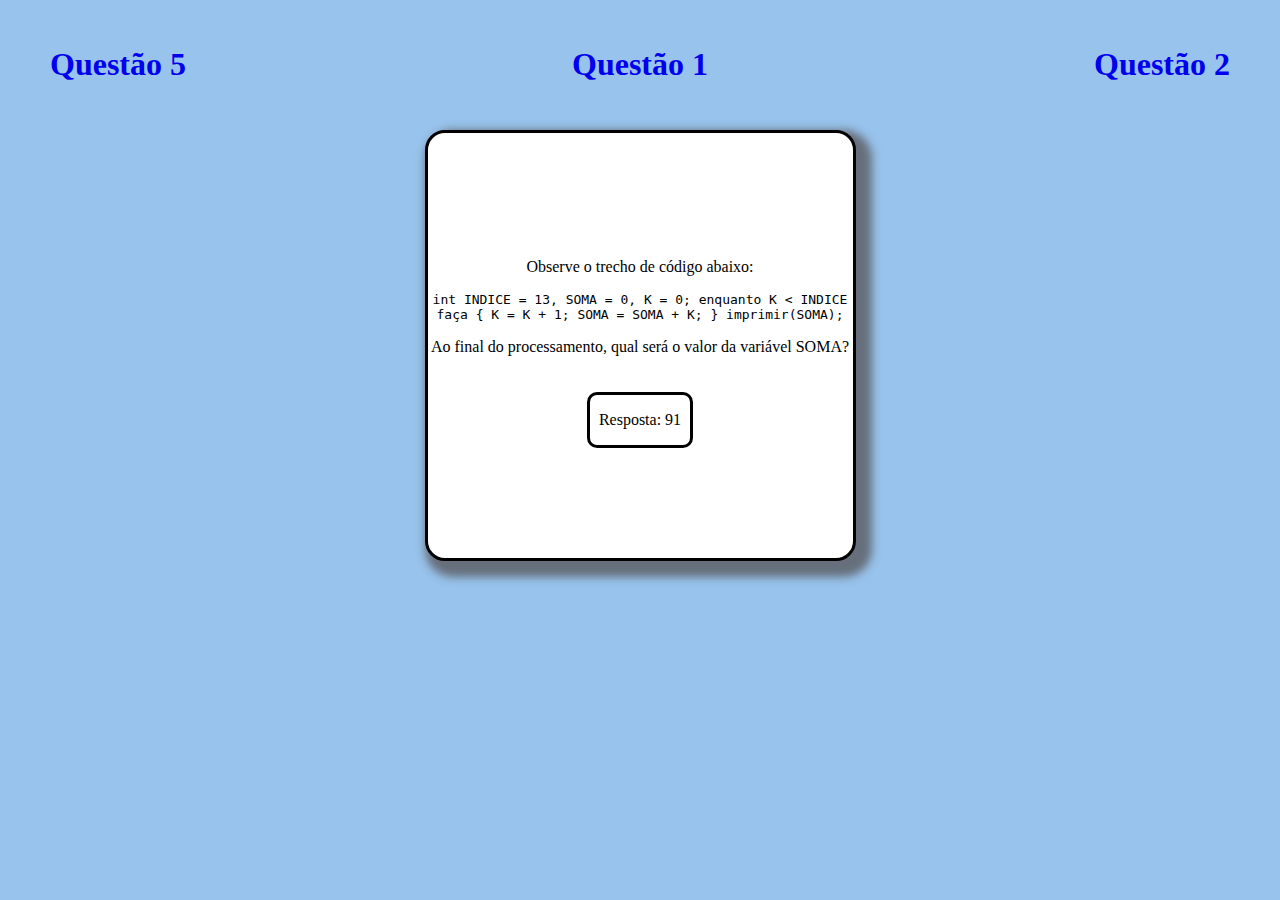
<file: index.html>
<!DOCTYPE html>
<html lang="pt-br">
<head>
    <meta charset="UTF-8">
    <meta http-equiv="X-UA-Compatible" content="IE=edge">
    <meta name="viewport" content="width=device-width, initial-scale=1.0">
    <title>Desafio Gupy</title>
    <link href="style.css" rel="stylesheet">
</head>
<body >
    
    <div id="questao">

        <div class="links">
        <a href="./quest2.html"><h1>Questão 2</h1></a>
        <a href="./index.html"><h1>Questão 1</h1></a>
        <a href="./quest2.html"><h1>Questão 5</h1></a>
        </div>

        <div class="container">
        <div class="cartao">
        <p>Observe o trecho de código abaixo:</p>
        <code>int INDICE = 13, SOMA = 0, K = 0;

            enquanto K < INDICE faça
        
         {
        
            K = K + 1;
        
            SOMA = SOMA + K;
        
         }
        
            imprimir(SOMA);</code>
        <p>Ao final do processamento, qual será o valor da variável SOMA?</p>
        <div class="resposta">
        <p>Resposta: <span id="calculo"></span></p>
    </div>
    </div>
    </div>
    </div>

    
    <script  src="./scripts/primeira_q.js"></script>
</body>
</html>
</file>
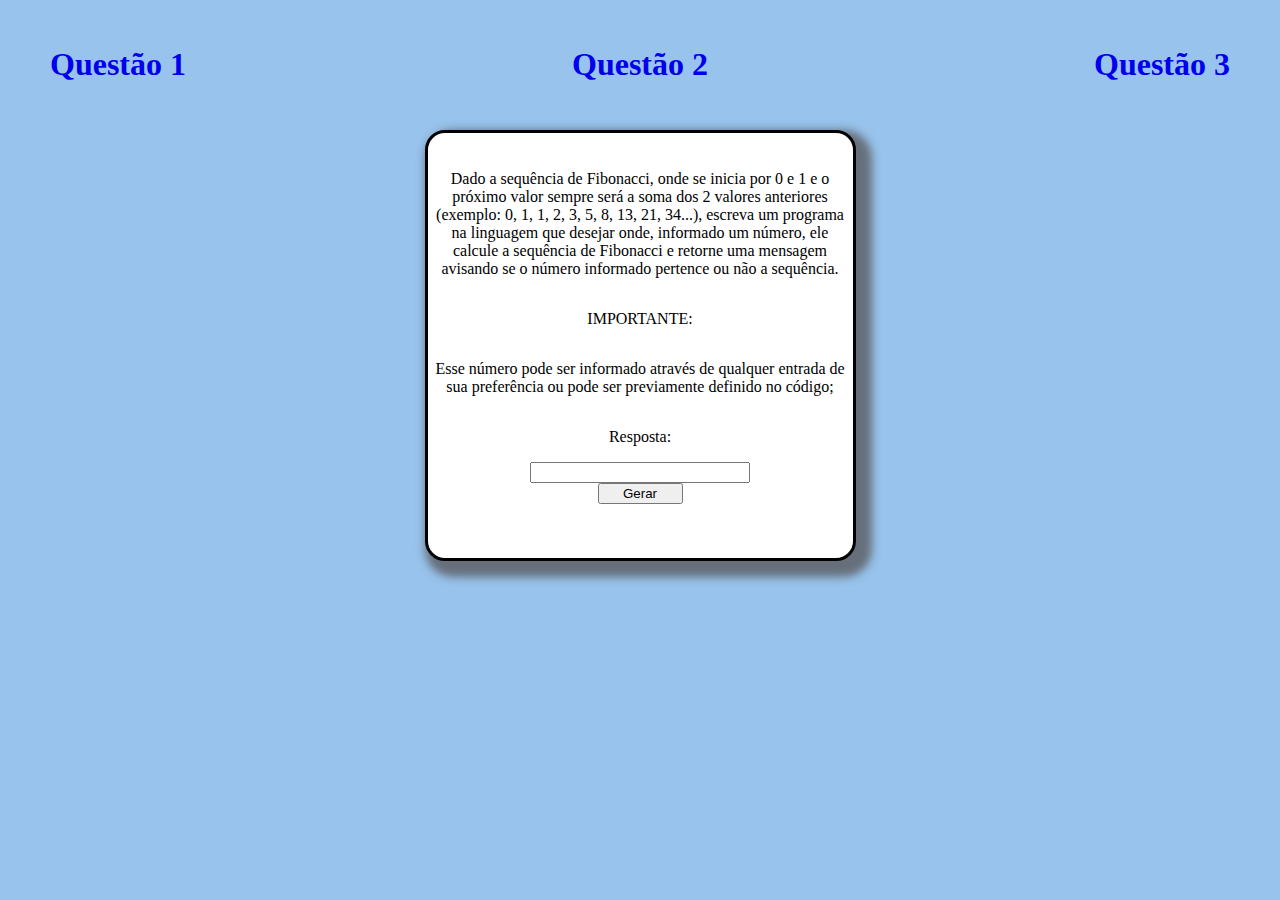
<file: quest2.html>
<!DOCTYPE html>
<html lang="pt-br">
<head>
    <meta charset="UTF-8">
    <meta http-equiv="X-UA-Compatible" content="IE=edge">
    <meta name="viewport" content="width=device-width, initial-scale=1.0">
    <title>Desafio Gupy</title>
    <link href="style.css" rel="stylesheet">
</head>
<body >
    
    <div id="questao">
        <div class="links">
            <a href="./quest3.html"><h1>Questão 3</h1></a>
            <a href="./quest2.html"><h1>Questão 2</h1></a>
            <a href="./index.html"><h1>Questão 1</h1></a>
            </div>
        <div class="container">
        <div class="cartao">
            <p>Dado a sequência de Fibonacci, onde se inicia por 0 e 1 e o próximo valor sempre será a soma dos 2 valores anteriores (exemplo: 0, 1, 1, 2, 3, 5, 8, 13, 21, 34...), escreva um programa na linguagem que desejar onde, informado um número, ele calcule a sequência de Fibonacci e retorne uma mensagem avisando se o número informado pertence ou não a sequência.</p>
    
            <p>IMPORTANTE:</p>
    
            <p>Esse número pode ser informado através de qualquer entrada de sua preferência ou pode ser previamente definido no código;</p>
    
            <p>Resposta:</p>
            <input id="numero_fib" type="number" >
            <button  onclick="fib()">Gerar</button>
            <p><span id="resultado_fib"></span></p>
    </div>
    </div>
    </div>

    
    <script src="./scripts/segunda_q.js"></script>
</body>
</html>
</file>
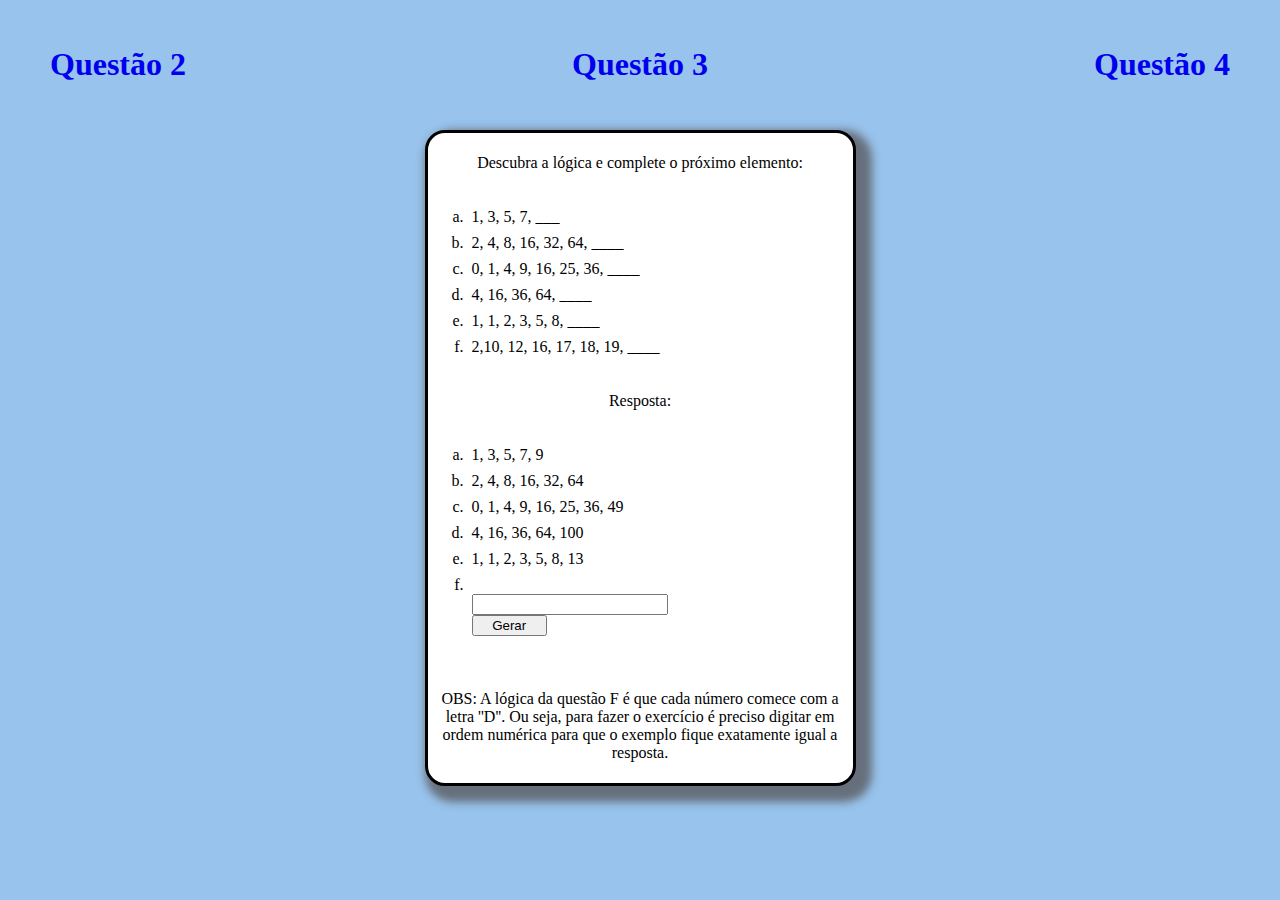
<file: quest3.html>
<!DOCTYPE html>
<html lang="pt-br">
<head>
    <meta charset="UTF-8">
    <meta http-equiv="X-UA-Compatible" content="IE=edge">
    <meta name="viewport" content="width=device-width, initial-scale=1.0">
    <title>Desafio Gupy</title>
    <link href="style.css" rel="stylesheet">
</head>
<body onload="geral()" >
    
    <div id="questao">
        <div class="links">
            <a href="./quest4.html"><h1>Questão 4</h1></a>
            <a href="./quest3.html"><h1>Questão 3</h1></a>
            <a href="./quest2.html"><h1>Questão 2</h1></a>
            </div>
        <div class="container cont">
        <div class="cartao">
            <p>Descubra a lógica e complete o próximo elemento:</p>
            
            <ol>
                <li>1, 3, 5, 7, ___</li>
                <li>2, 4, 8, 16, 32, 64, ____</li>
                <li>0, 1, 4, 9, 16, 25, 36, ____</li>
                <li>4, 16, 36, 64, ____</li>
                <li>1, 1, 2, 3, 5, 8, ____</li>
                <li>2,10, 12, 16, 17, 18, 19, ____</li>

            </ol>
    
            <p>Resposta:</p>
            
            <ol>
                <li id="qA"></li>
                <li id="qB"></li>
                <li id="qC"></li>
                <li id="qD"></li>
                <li id="qE"></li>
                <li>
                    <span id="num"></span>
                    <br>
                    <input id="palavra" type="text">
                    <button onclick="f()">Gerar</button>
                    <br>
                    <span id="qF"></span>
                   
                </li>
            </ol>
            <p>OBS: A lógica da questão F é que cada número comece com a letra ''D''. Ou seja, para fazer o exercício é preciso digitar em ordem numérica para que o exemplo fique exatamente igual a resposta.</p>    
    </div>
    </div>
    </div>

    
    <script src="./scripts/terceira_q.js"></script>
</body>
</html>
</file>
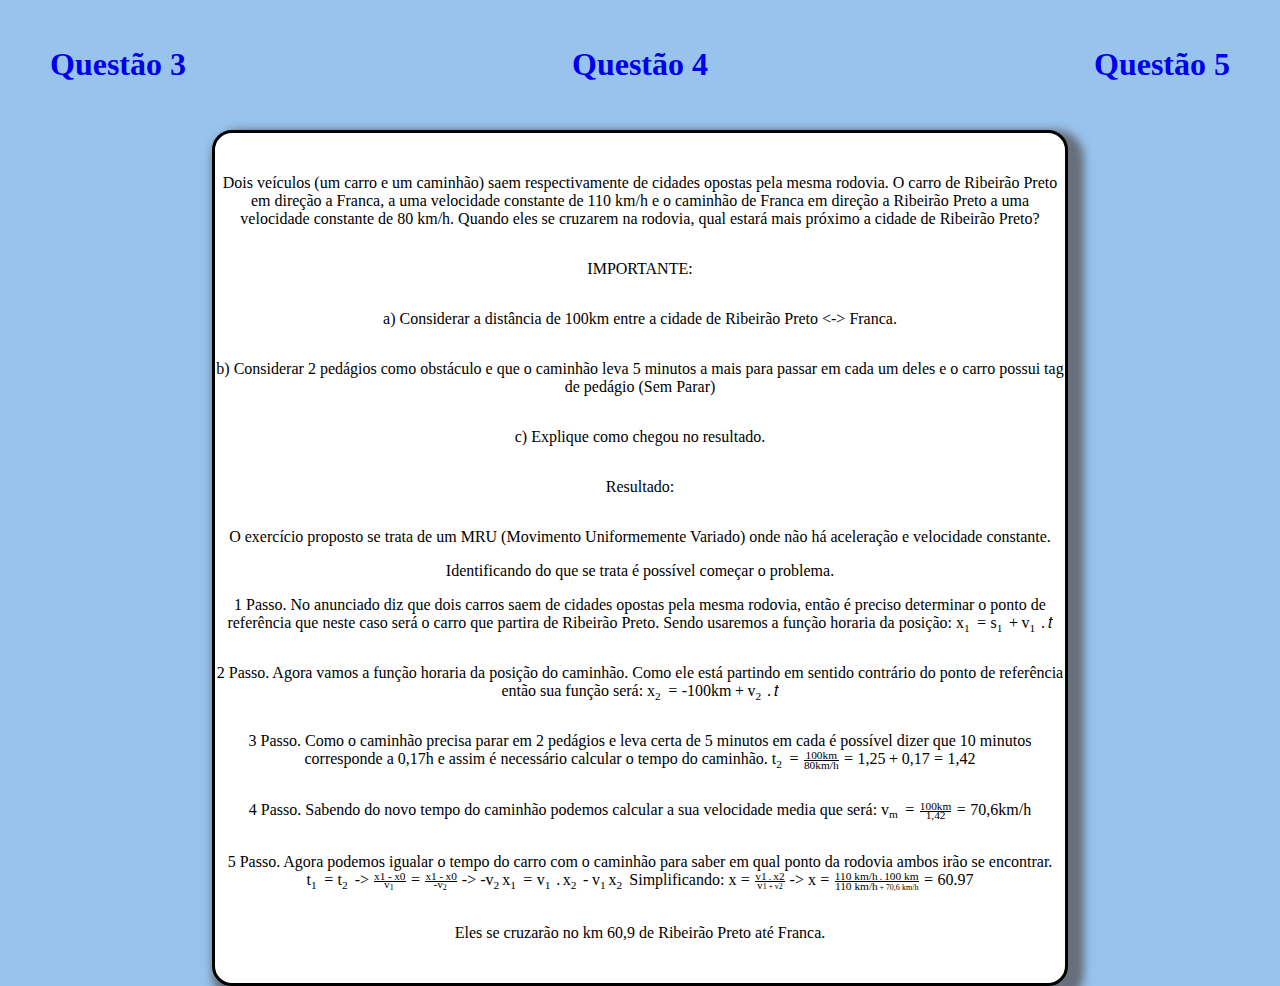
<file: quest4.html>
<!DOCTYPE html>
<html lang="pt-br">
<head>
    <meta charset="UTF-8">
    <meta http-equiv="X-UA-Compatible" content="IE=edge">
    <meta name="viewport" content="width=device-width, initial-scale=1.0">
    <title>Desafio Gupy</title>
    <link href="style.css" rel="stylesheet">
</head>
<body>
    
    <div id="questao">
        <div class="links">
            <a href="./quest5.html"><h1>Questão 5</h1></a>
            <a href="./quest4.html"><h1>Questão 4</h1></a>
            <a href="./quest3.html"><h1>Questão 3</h1></a>
         </div>
        <div class="container contq4">
        <div class="cartao">
            <p>Dois veículos (um carro e um caminhão) saem respectivamente de cidades opostas pela mesma rodovia. O carro de Ribeirão Preto em direção a Franca, a uma velocidade constante de 110 km/h e o caminhão de Franca em direção a Ribeirão Preto a uma velocidade constante de 80 km/h. Quando eles se cruzarem na rodovia, qual estará mais próximo a cidade de Ribeirão Preto?</p>
    
            <p>IMPORTANTE:</p>
            
            <p>a) Considerar a distância de 100km entre a cidade de Ribeirão Preto <-> Franca.</p>    
            <p>b) Considerar 2 pedágios como obstáculo e que o caminhão leva 5 minutos a mais para passar em cada um deles e o carro possui tag de pedágio (Sem Parar)</p>
            <p>c) Explique como chegou no resultado.</p>

            <p>Resultado:</p>
            
            <p>O exercício proposto se trata de um MRU (Movimento Uniformemente Variado) onde não há aceleração e velocidade constante.</p> Identificando do que se trata é possível começar o problema. 
               <p> 1 Passo. No anunciado diz que dois carros saem de cidades opostas pela mesma rodovia, então é preciso determinar o ponto de referência que neste caso será o carro que partira de Ribeirão Preto. Sendo usaremos a função horaria da posição: 
                <math>
                    <msub>
                        <mn>x</mn>
                        <mn>1</mn>
                    </msub>
                    <mo>=</mo>
                    <msub>
                        <mn>s</mn>
                        <mn>1</mn>
                    </msub>
                    <mo>+</mo>
                    <msub>
                        <mn>v</mn>
                        <mn>1</mn>
                    </msub>
                    <mo>.</mo>
                    <mi>t</mi>
                </math>
            </p>

            <p>2 Passo. Agora vamos a função horaria da posição do caminhão. Como ele está partindo em sentido contrário do ponto de referência então sua função será:   
                <math>
                <msub>
                    <mn>x</mn>
                    <mn>2</mn>
                </msub>
                <mo>=</mo>
                <mn>-100km</mn>
                <mo>+</mo>
                <msub>
                    <mn>v</mn>
                    <mn>2</mn>
                </msub>
                <mo>.</mo>
                <mi>t</mi>
            </math> 
            </p>

            <p>3 Passo. Como o caminhão precisa parar em 2 pedágios e leva certa de 5 minutos em cada é possível dizer que 10 minutos corresponde a 0,17h e assim é necessário calcular o tempo do caminhão. 
                <math>
                    <msub>
                        <mn>t</mn>
                        <mn>2</mn>
                    </msub>
                    <mo>=</mo>
                    <mfrac>
                        <mrow>
                              <mn> 100km</mn>
                        </mrow>
                        <mn>80km/h</mn>
                  </mfrac>
                  <mo>=</mo>
                  <mn>1,25</mn>
                  <mo>+</mo>
                  <mn>0,17</mn>
                  <mo>=</mo>
                  <mn>1,42</mn>
                </math>
            </p>

            <p>4 Passo. Sabendo do novo tempo do caminhão podemos calcular a sua velocidade media que será:
                <math>
                    <msub>
                        <mn>v</mn>
                        <mn>m</mn>
                    </msub>
                    <mo>=</mo>
                    <mfrac>
                        <mrow>
                              <mn> 100km</mn>
                        </mrow>
                        <mn>1,42</mn>
                  </mfrac>
                  <mo>=</mo>
                  <mn>70,6km/h</mn>
                </math>
            </p>

            <p>
                5 Passo. Agora podemos igualar o tempo do carro com o caminhão para saber em qual ponto da rodovia ambos irão se encontrar.
                <math>
                    <msub>
                        <mn>t</mn>
                        <mn>1</mn>
                    </msub>
                    <mo>=</mo>
                    <msub>
                        <mn>t</mn>
                        <mn>2</mn>
                    </msub>
                </math> ->
                <math>
                    <mfrac>
                        <mrow>
                            <mn>x</mn>
                            <mn>1</mn>
                            <mo>-</mo>
                            <mn>x</mn>
                            <mn>0</mn>
                        </mrow>
                        <msub>
                            <mn>v</mn>
                            <mn>1</mn>
                         </msub>
                  </mfrac>
                  <mo>=</mo>
                  <mfrac>
                    <mrow>
                        <mrow>
                            <mn>x</mn>
                            <mn>1</mn>
                            <mo>-</mo>
                            <mn>x</mn>
                            <mn>0</mn>
                        </mrow>
                    </mrow>
                    <msub>
                        <mn>-v</mn>
                        <mn>2</mn>
                     </msub>
              </mfrac>
                </math> ->
                <math>
                    <msub>
                        <mn>-v</mn>
                        <mn>2</mn>
                    </msub>
                    <msub>
                        <mn>x</mn>
                        <mn>1</mn>
                    </msub>
                    <mo>=</mo>
                    <msub>
                        <mn>v</mn>
                        <mn>1</mn>
                    </msub>
                    <mo>.</mo>
                    <msub>
                        <mn>x</mn>
                        <mn>2</mn>
                    </msub>
                    <mo>-</mo>
                    <msub>
                        <mn>v</mn>
                        <mn>1</mn>
                    </msub>
                    <msub>
                        <mn>x</mn>
                        <mn>2</mn>
                    </msub>
                </math>

                Simplificando:
                <math>
                    <mn>x</mn>
                    <mo>=</mo>
                    <mfrac>
                        <mrow>
                            <mn>v</mn>
                            <mn>1</mn>
                            <mo>.</mo>
                            <mn>x</mn>
                            <mn>2</mn>
                        </mrow>
                        <msub>
                            <mn>v</mn>
                            <mn>1</mn>
                            <mo>+</mo>
                            <mn>v</mn>
                            <mn>2</mn>
                         </msub>
                  </mfrac>
                </math> ->
                <math>
                    <mn>x</mn>
                    <mo>=</mo>
                    <mfrac>
                        <mrow>
                            <mn>110 km/h</mn>
                            <mo>.</mo>
                            <mn>100 km</mn>
                        </mrow>
                        <msub>
                            <mn>110 km/h</mn>
                            <mo>+</mo>
                            <mn>70,6 km/h</mn>
                         </msub>
                    </mfrac>
                    <mo>=</mo>
                    <mn id="resp"></mn>
                </math>
            </p>

            <p>Eles se cruzarão no km 60,9 de Ribeirão Preto até Franca.</p>
    </div>
    </div>
    </div>

    
    <script src="./scripts/quarta_q.js"></script>
</body>
</html>
</file>
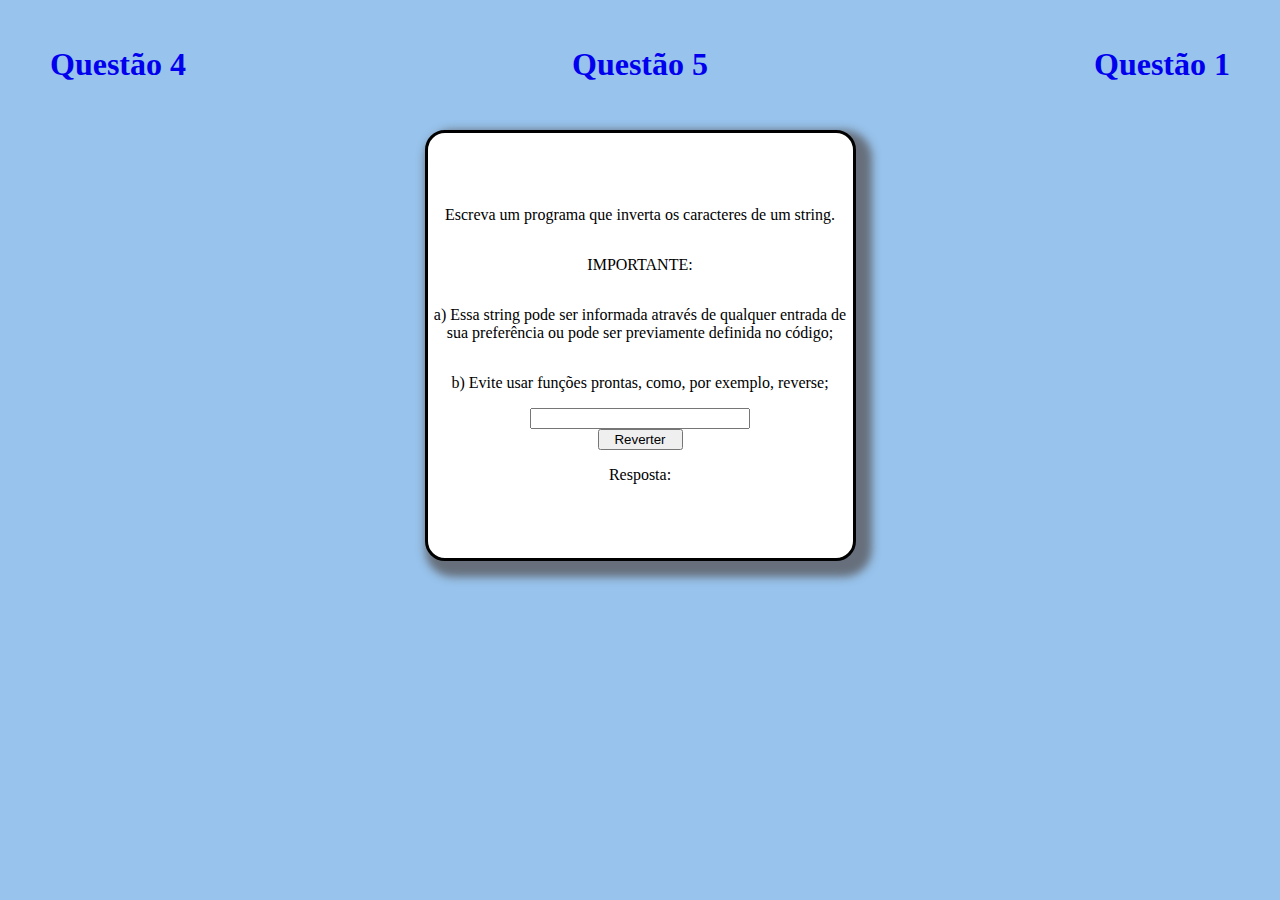
<file: quest5.html>
<!DOCTYPE html>
<html lang="pt-br">
<head>
    <meta charset="UTF-8">
    <meta http-equiv="X-UA-Compatible" content="IE=edge">
    <meta name="viewport" content="width=device-width, initial-scale=1.0">
    <title>Desafio Gupy</title>
    <link href="style.css" rel="stylesheet">
</head>
<body >
    
    <div id="questao1">
        <div class="links">
            <a href="./index.html"><h1>Questão 1</h1></a>
            <a href="./quest5.html"><h1>Questão 5</h1></a>
            <a href="./quest4.html"><h1>Questão 4</h1></a>
         </div>
        <div class="container">
        <div class="cartao">
        <p>Escreva um programa que inverta os caracteres de um string.</p>
        
        <p>IMPORTANTE:</p>

        <p>a) Essa string pode ser informada através de qualquer entrada de sua preferência ou pode ser previamente definida no código;</p>
        <p>b) Evite usar funções prontas, como, por exemplo, reverse;</p>

        <input id="palavra" type="text">
        <button onclick="reverter()">Reverter</button>
        <p>Resposta: <span id="rest"></span></p>
    </div>
    </div>
    </div>

    
    <script src="./scripts/quinta_q.js"></script>
</body>
</html>
</file>
<file: style.css>
html, body{
    margin: 0;
    padding: 0;
    background-color: hsl(209, 69%, 76%);;
}




.container{
    display: flex;
    justify-content: center;
    align-items: center;
    border: 3px solid;
    width: 425px;
    height: 425px;
    margin: 0 auto;
    border-radius: 20px;
    box-shadow: 8px 8px 8px 8px rgba(82, 76, 76, 0.705);
    background-color: white;
    
    
}
  
.cont{
    height: 650px;
}

.contq4{
    height: 850px;
    width: 850px;
}
.cartao{
    text-align: center;
    display: flex;
    flex-direction: column;
    
    
    
}

.resposta{
    display: flex;
    justify-content: center;
    align-self: center;
    margin-top: 20px;
    border: 3px solid;
    width: 100px;
    border-radius: 10px;
}

input::-webkit-outer-spin-button,
input::-webkit-inner-spin-button {
  -webkit-appearance: none;
  margin: 0;
}

input{
    display: flex;
    align-self:center;
    text-align: center;
    width: 50%;
}

button{
    display: flex;
    justify-content: center;
    align-self:center;
    width: 20%;
}

ol{
    list-style-type: lower-alpha;
    text-align: justify;
    
}

li{
    padding: 4px;
}

.links{
    display: flex;
    flex-direction: row-reverse;
    justify-content: space-between;
    margin:25px 50px 25px 50px;
}

a{
    text-decoration: none;
    
}

a:visited{
    color: black;
}
</file>
